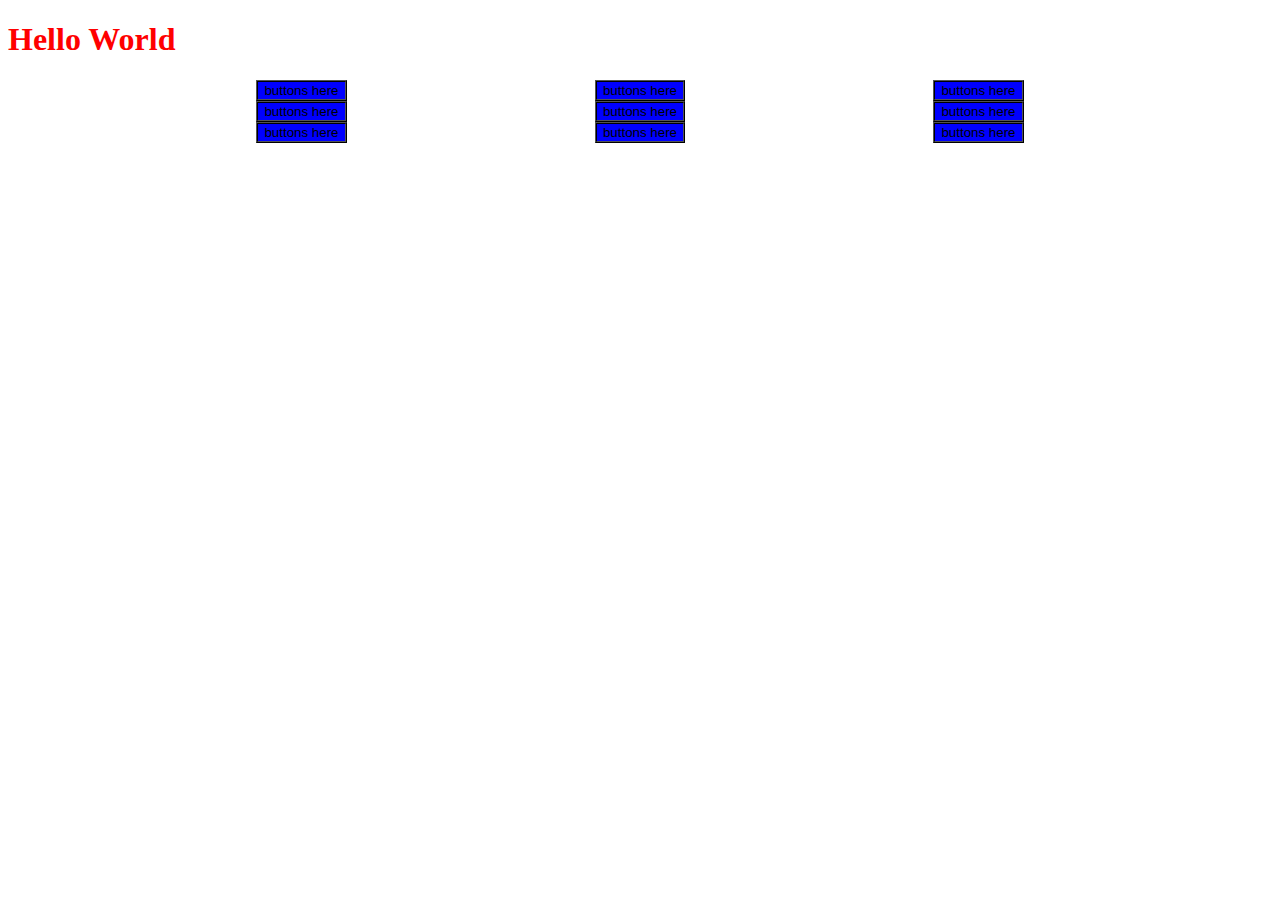
<file: test.html>
<!DOCTYPE html>
<html lang="en">
<head>
    <meta charset="UTF-8">
    <meta http-equiv="X-UA-Compatible" content="IE=edge">
    <meta name="viewport"  initial-scale=1.0">
        <title>Document</title>
</head>

<body>
    <h1 class="myclass" id="title" style='color:red;'>Hello World</h1>
    <div class="container">
        <!-- <ul class="header"> header -->
            <div class="row">           
                <button class="items">buttons here</button>
                <button class="items">buttons here</button>
                <button class="items">buttons here</button>
            </div>            <div class="row">           
                <button class="items">buttons here</button>
                <button class="items">buttons here</button>
                <button class="items">buttons here</button>
            </div>            <div class="row">           
                <button class="items">buttons here</button>
                <button class="items">buttons here</button>
                <button class="items">buttons here</button>
            </div>

        <!-- </ul> -->
   </div>
</body>
<style>
    .container {
        display: flex;
        flex-wrap: wrap;
        margin: auto;
    }

    .items{
            background-color: red;
            border-style: ridge;
            /* width: 30%; */
        }
    .row {
        display: flex;
        flex-basis: 1;
        width: 100%;
        justify-content:space-evenly;
    }
     @media  (max-width: 500px) {
        .items{
            background-color: rgb(124, 117, 117);
            border-style:none;
            /* width: 20%; */
        }
    }
    @media  (min-width: 1000px) {
        .items{
            background-color: blue;
            border-style: ridge;
            /* width: 10%; */
        }
    }




</style>
<script>
    let counter =0;
    document.getElementById("title").addEventListener("click", function() {
        console.log('been clicked')
        let t = document.getElementsByClassName("items");
        console.log(t)

        for(let count=0; count<t.length; count++){
            t[count].innerHTML=t[count].innerHTML + Math.floor(Math.random()*100);
            console.log(count);
            
        }
        
        // forEach(element => {
        //     console.log('asdf')
        // });
        // [0].textContent = 'asfd'
        // innerHTML ='asdf';
    });
 </script>
</html>
</file>
